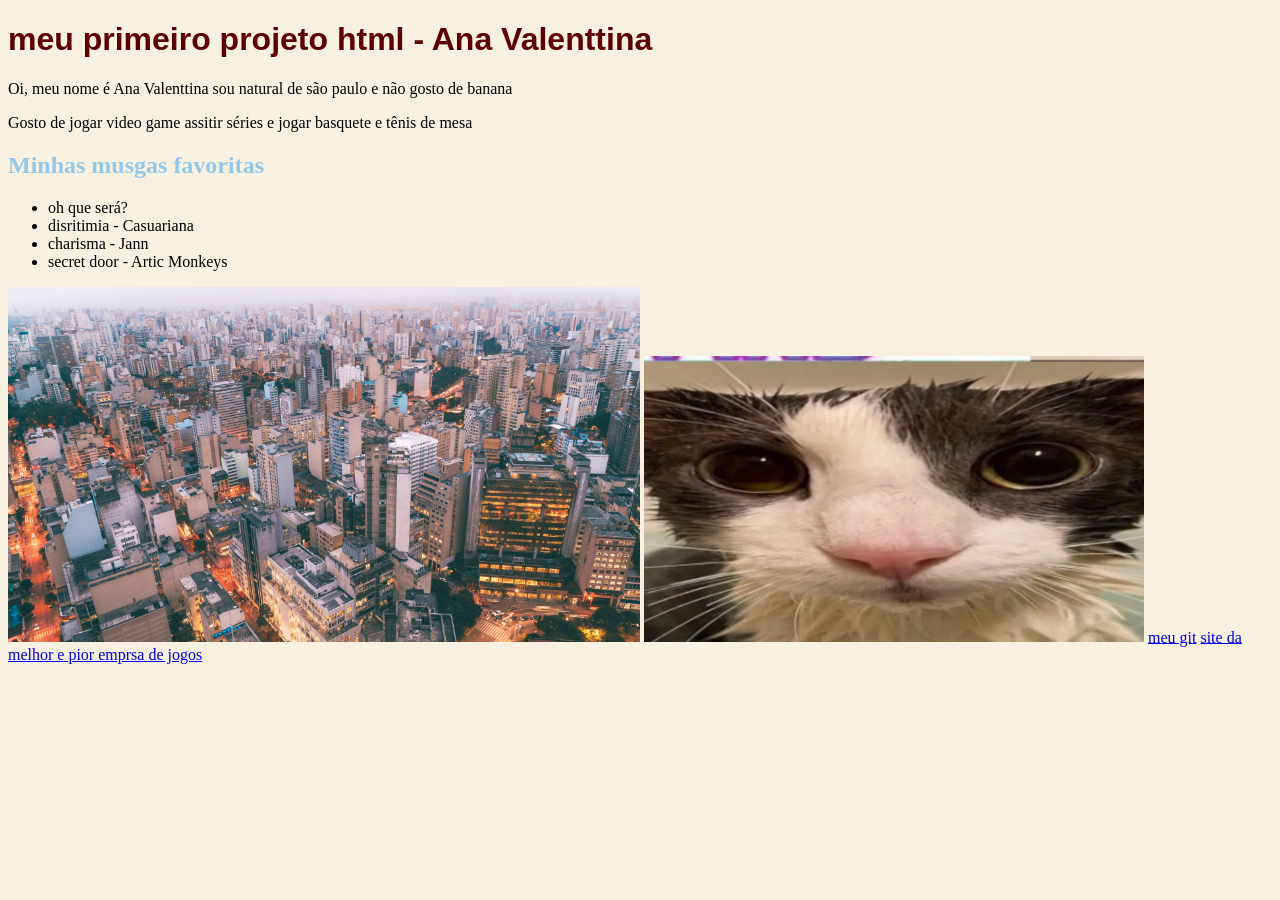
<file: index.html>
<!DOCTYPE html>
<html lang="pt-br">
<head>
    <meta charset="UTF-8">
    <meta name="viewport" content="width=device-width, initial-scale=1.0">
    <title>minha bio - Ana V</title>
    <link rel="stylesheet"href="css/style.css">
</head>
<body>
  
    <h1 class="texto-vermelho">  meu primeiro projeto html - Ana Valenttina</h1>

    <p>Oi, meu nome é Ana Valenttina sou natural de são paulo e não gosto de banana</p>
    <p>Gosto de jogar video game assitir séries e jogar basquete e tênis de mesa</p>
    <h2 class="texto-lilas"> Minhas musgas favoritas</h2>
    <ul>
    <li> oh que será? </li>
    <li> disritimia - Casuariana</li>
    <li> charisma - Jann</li>
    <li> secret door - Artic Monkeys</li>
    </ul>
    
<img src="sp.jpg" width="50%" alt="São Paulo" >
<img src="imagens/sog.png" alt="gato molhado" >
 <a href="https://github.com/SaboDemias"> meu git</a>
<a href="https://www.hoyoverse.com/" target="_blank">site da melhor e pior emprsa de jogos</a>
</body>
</html>
</file>
<file: css/style.css>
.texto-vermelho {
color: rgb(95, 0, 0);
font-family: 'Segoe UI', Tahoma, Geneva, Verdana, sans-serif;}
.texto-azul {
color: rgb(112, 112, 238);

} 
.texto-lilas{
    color:rgb(147, 199, 234)

}
body{background-color: rgb(248, 240, 225);
}
body{font-family: 'Times New Roman', Times, serif;}
</file>
